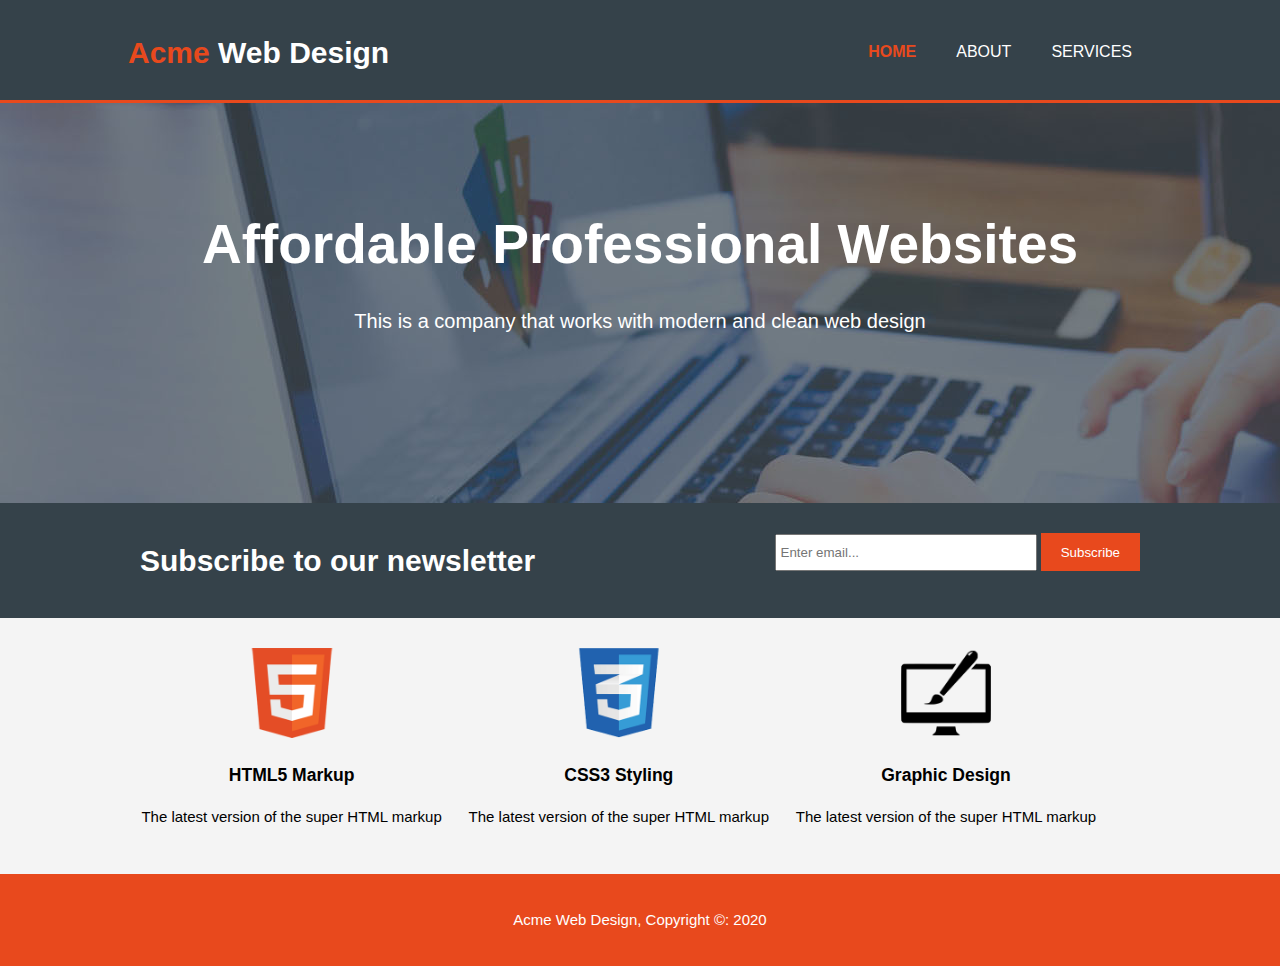
<file: index.html>
<!DOCTYPE html>
<html lang="en">
<head>
  <meta charset="UTF-8">
  <meta name="viewport" content="width=device-width, initial-scale=1.0">
  <meta name="description" content="Affordable and professional web design">
  <meta name="keywords" content="web design, affordable web design">
  <meta name="author" content="Pedro Wanderley">
  <title>Techs Web Design | Welcome</title>
  <link rel="stylesheet" href="./css/style.css">
</head>
<body>
  <header>
    <div class="container">
      <div id="branding">
        <h1><span class="highlight">Acme</span> Web Design</h1>
      </div>
      <nav>
        <ul>
          <li class="current"><a href="index.html">Home</a></li>
          <li><a href="about.html">About</a></li>
          <li><a href="services.html">Services</a></li>
        </ul>
      </nav>
    </div>
  </header>

  <section id="showcase">
    <div class="container">
      <h1>Affordable Professional Websites</h1>
      <p>This is a company that works with modern and clean web design</p>
    </div>
  </section>

  <section id="newsletter">
    <div class="container">
      <h1>Subscribe to our newsletter</h1>
      <form>
        <input type="email" placeholder="Enter email..." />
        <button type="submit" class="button_1">Subscribe</button>
      </form>
    </div>
  </section>

  <section id="boxes">
    <div class="container">
      <div class="box">
        <img src="./img/logo_html.png" alt="html logo" />
        <h3>HTML5 Markup</h3>
        <p>The latest version of the super HTML markup</p>
      </div>
      <div class="box">
        <img src="./img/logo_css.png" alt="css logo" />
        <h3>CSS3 Styling</h3>
        <p>The latest version of the super HTML markup</p>
      </div>
      <div class="box">
        <img src="./img//logo_brush.png" alt="deisgn logo" />
        <h3>Graphic Design</h3>
        <p>The latest version of the super HTML markup</p>
      </div>
    </div>
  </section>

  <footer>
    <p>Acme Web Design, Copyright &copy: 2020</p>
  </footer>
</body>
</html>
</file>
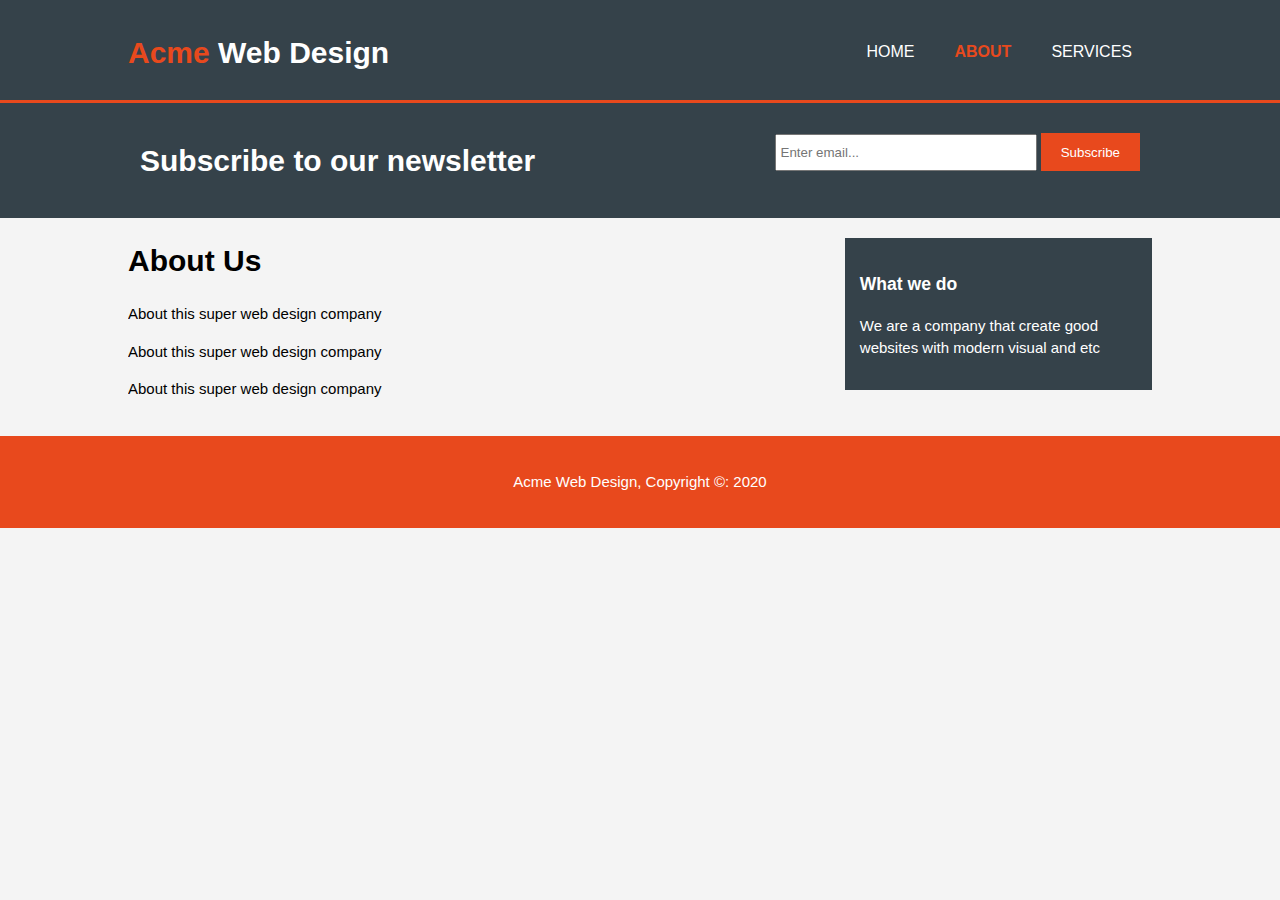
<file: about.html>
<!DOCTYPE html>
<html lang="en">
  <head>
    <meta charset="UTF-8" />
    <meta name="viewport" content="width=device-width, initial-scale=1.0" />
    <meta name="description" content="Affordable and professional web design" />
    <meta name="keywords" content="web design, affordable web design" />
    <meta name="author" content="Pedro Wanderley" />
    <title>Techs Web Design | About</title>
    <link rel="stylesheet" href="./css/style.css" />
  </head>
  <body>
    <header>
      <div class="container">
        <div id="branding">
          <h1><span class="highlight">Acme</span> Web Design</h1>
        </div>
        <nav>
          <ul>
            <li><a href="index.html">Home</a></li>
            <li class="current"><a href="about.html">About</a></li>
            <li><a href="services.html">Services</a></li>
          </ul>
        </nav>
      </div>
    </header>

    <section id="newsletter">
      <div class="container">
        <h1>Subscribe to our newsletter</h1>
        <form>
          <input type="email" placeholder="Enter email..." />
          <button type="submit" class="button_1">Subscribe</button>
        </form>
      </div>
    </section>

    <section id="main">
      <div class="container">
        <article id="main-col">
          <h1 class="page-title">About Us</h1>
          <p>About this super web design company</p>
          <p>About this super web design company</p>
          <p>About this super web design company</p>
        </article>

        <aside id="sidebar">
          <div class="dark">
            <h3>What we do</h3>
            <p>
              We are a company that create good websites with modern visual and
              etc
            </p>
          </div>
        </aside>
      </div>
    </section>

    <footer>
      <p>Acme Web Design, Copyright &copy: 2020</p>
    </footer>
  </body>
</html>
</file>
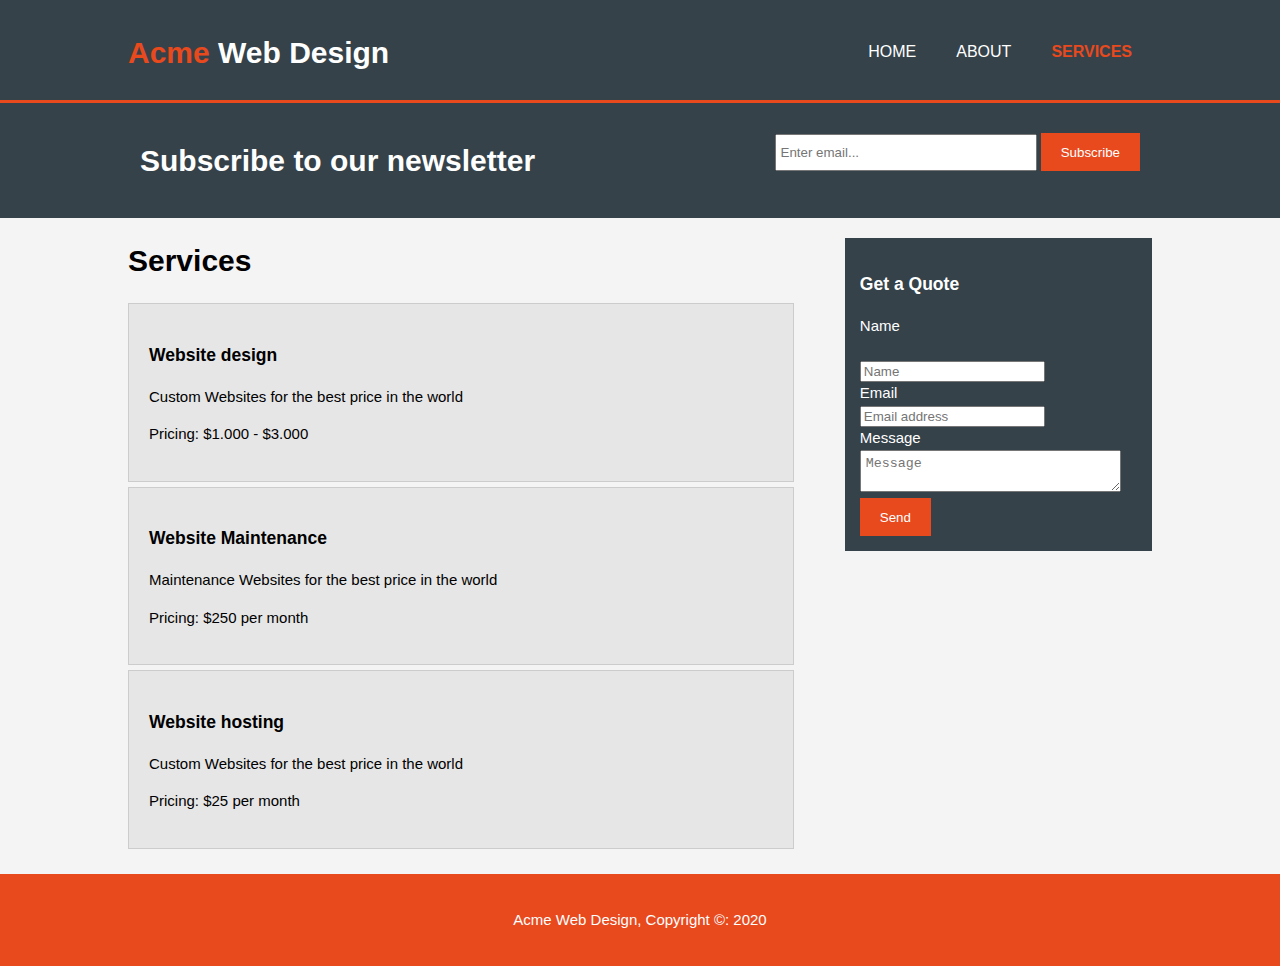
<file: services.html>
<!DOCTYPE html>
<html lang="en">
  <head>
    <meta charset="UTF-8" />
    <meta name="viewport" content="width=device-width, initial-scale=1.0" />
    <meta name="description" content="Affordable and professional web design" />
    <meta name="keywords" content="web design, affordable web design" />
    <meta name="author" content="Pedro Wanderley" />
    <title>Techs Web Design | Services</title>
    <link rel="stylesheet" href="./css/style.css" />
  </head>
  <body>
    <header>
      <div class="container">
        <div id="branding">
          <h1><span class="highlight">Acme</span> Web Design</h1>
        </div>
        <nav>
          <ul>
            <li><a href="index.html">Home</a></li>
            <li><a href="about.html">About</a></li>
            <li class="current"><a href="services.html">Services</a></li>
          </ul>
        </nav>
      </div>
    </header>

    <section id="newsletter">
      <div class="container">
        <h1>Subscribe to our newsletter</h1>
        <form>
          <input type="email" placeholder="Enter email..." />
          <button type="submit" class="button_1">Subscribe</button>
        </form>
      </div>
    </section>

    <section id="main">
      <div class="container">
        <article id="main-col">
          <h1 class="page-title">Services</h1>
          <ul id="services">
            <li>
              <h3>Website design</h3>
              <p>Custom Websites for the best price in the world</p>
              <p>Pricing: $1.000 - $3.000</p>
            </li>
            <li>
              <h3>Website Maintenance</h3>
              <p>Maintenance Websites for the best price in the world</p>
              <p>Pricing: $250 per month</p>
            </li>
            <li>
              <h3>Website hosting</h3>
              <p>Custom Websites for the best price in the world</p>
              <p>Pricing: $25 per month</p>
            </li>
          </ul>
        </article>

        <aside id="sidebar">
          <div class="dark">
            <h3>Get a Quote</h3>
            <form class="quote">
              <div>
                <label>Name</label></div></br>
                <input type="text" placeholder="Name"/>
                <div>
                  <label>Email</label></br>
                  <input type="email" placeholder="Email address" />
                </div>
                <div>
                  <label>Message</label></br>
                  <textarea placeholder="Message"></textarea>
                </div>
                <button class="button_1" type="submit">Send</button>
              </form>
              </div>
          </div>
        </aside>
      </div>
    </section>

    <footer>
      <p>Acme Web Design, Copyright &copy: 2020</p>
    </footer>
  </body>
</html>
</file>
<file: css/style.css>
body {
  font-family: Arial, Helvetica, sans-serif;
  font-size: 15px;
  line-height: 1.5;
  padding: 0;
  margin: 0;
  background-color: #f4f4f4;
}

/* Global */
.container {
  width: 80%;
  margin: auto;
  overflow: hidden;
}

ul {
  margin: 0;
  padding: 0;
}

.button_1 {
  height: 38px;
  background: #e8491d;
  border: none;
  padding: 0 20px 0 20px;
  color: #fff;
}

.dark {
  padding: 15px;
  background: #35424a;
  color: #fff;
  margin-top: 10px;
  margin-bottom: 10px;
}

/* Header */
header {
  background: #35424a;
  color: #fff;
  padding-top: 30px;
  min-height: 70px;
  border-bottom: #e8491d 3px solid;
}

header a {
  color: #fff;
  text-decoration: none;
  text-transform: uppercase;
  font-size: 16px;
}

header li {
  float: left;
  display: inline;
  padding: 0 20px 0 20px;
}

header #branding {
  float: left;
}

header #branding h1 {
  margin: 0;
}

header nav {
  float: right;
  margin-top: 10px;
}

header .highlight,
header .current a {
  color: #e8491d;
  font-weight: bold;
}

header a:hover {
  color: #ccc;
  font-weight: bold;
}

/* Showcase */
#showcase {
  min-height: 400px;
  background: url("../img/showcase.jpg") no-repeat 0 -400px;
  text-align: center;
  color: #fff;
}

#showcase h1 {
  margin-top: 100px;
  font-size: 55px;
  margin-bottom: 10px;
}

#showcase p {
  font-size: 20px;
}

/* Newsletter */
#newsletter {
  padding: 15px;
  color: #fff;
  background: #35424a;
}

#newsletter h1 {
  float: left;
}

#newsletter form {
  float: right;
  margin-top: 15px;
}

#newsletter input[type="email"] {
  padding: 4px;
  height: 25px;
  width: 250px;
}

/* Boxes */
#boxes {
  margin-top: 20px;
}

#boxes .box {
  float: left;
  text-align: center;
  width: 30%;
  padding: 10px;
}

#boxes .box img {
  width: 90px;
}

/* Sidebar */
aside#sidebar {
  float: right;
  width: 30%;
  margin-top: 10px;
}

#aside#sidebar .quote input,
aside#sidebar .quote textarea {
  width: 90%;
  padding: 5px;
}

/* Main-col */
article#main-col {
  float: left;
  width: 65%;
}

/* Services */
ul#services li {
  list-style: none;
  padding: 20px;
  border: #ccc solid 1px;
  margin-bottom: 5px;
  background: #e6e6e6;
}

/* Footer */
footer {
  padding: 20px;
  margin-top: 20px;
  color: #fff;
  background-color: #e8491d;
  text-align: center;
}

/* Medias queries */
@media (max-width: 768px) {
  header #branding,
  header nav,
  header nav li,
  #newsletter h1,
  #newsletter form,
  #boxes.box,
  #article#main-col,
  #aside#sidebar {
    float: none;
    text-align: center;
    width: 100%;
  }

  header {
    padding-bottom: 20px;
  }

  #showcase h1 {
    margin-top: 40px;
  }

  #newsletter button,
  .quote button {
    display: block;
    width: 100%;
  }

  #newsletter form input[type="email"],
  .quote input,
  .quote textarea {
    width: 100%;
    margin-bottom: 5px;
  }
}
</file>
